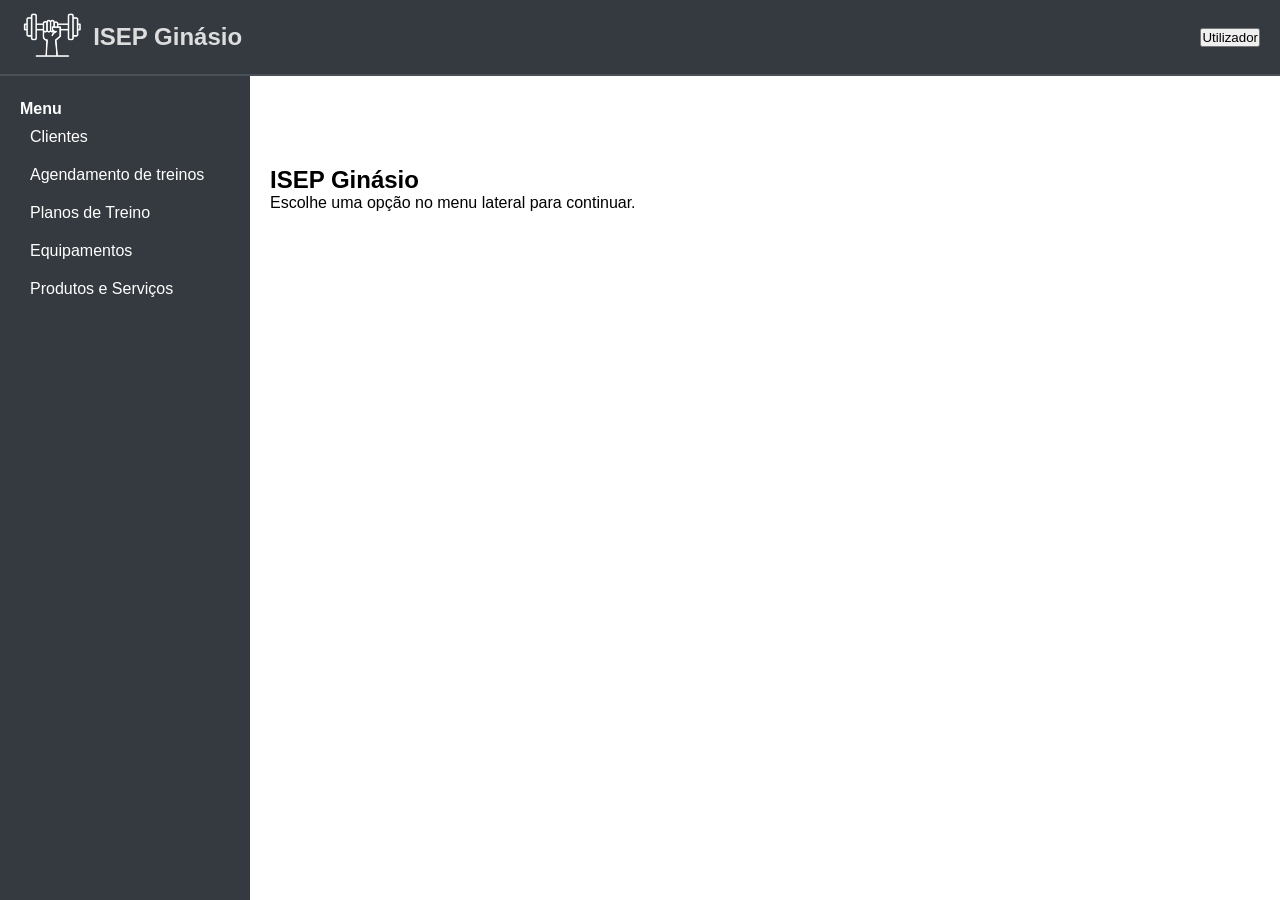
<file: backend/index.html>
<!DOCTYPE html>
<html lang="pt">

<head>
    <meta charset="UTF-8">
    <meta name="viewport" content="width=device-width, initial-scale=1.0">
    <title>Document</title>
    <!-- favicon -->
    <link rel="shortcut icon" href="assets/img/gym125.png" type="image/png">
    <!-- estilos -->
    <link rel="stylesheet" href="assets/css/admin.css">
</head>

<body>
    <!-- Navbar -->
    <header class="bng-navbar-menu">

        <div>
            <!-- Logo e Nome -->
            <a href="index.html">
                <img src="assets/img/gym125_white.png" alt="Logo do ISEP Ginásio">
            </a>
            <h3>ISEP Ginásio</h3>
        </div>
        <div>
            <button>Utilizador</button>
        </div>

    </header>

    <!-- Sidebar -->
    <aside class="sidebar">
        <h4>Menu</h4>
        <nav>
            <a href="views/clientes.html">Clientes</a>
            <a href="views/agendamento.html">Agendamento de treinos</a>
            <a href="views/plano_treino.html">Planos de Treino</a>
            <a href="views/equipamentos.html">Equipamentos</a>
            <a href="views/produtos_servicos.html">Produtos e Serviços</a>
        </nav>
    </aside>

    <!-- Conteúdo Principal -->
    <main class="content">
        <section>
            <h2>ISEP Ginásio</h2>
            <p>Escolhe uma opção no menu lateral para continuar.</p>
        </section>
    </main>

</body>

</html>
</file>
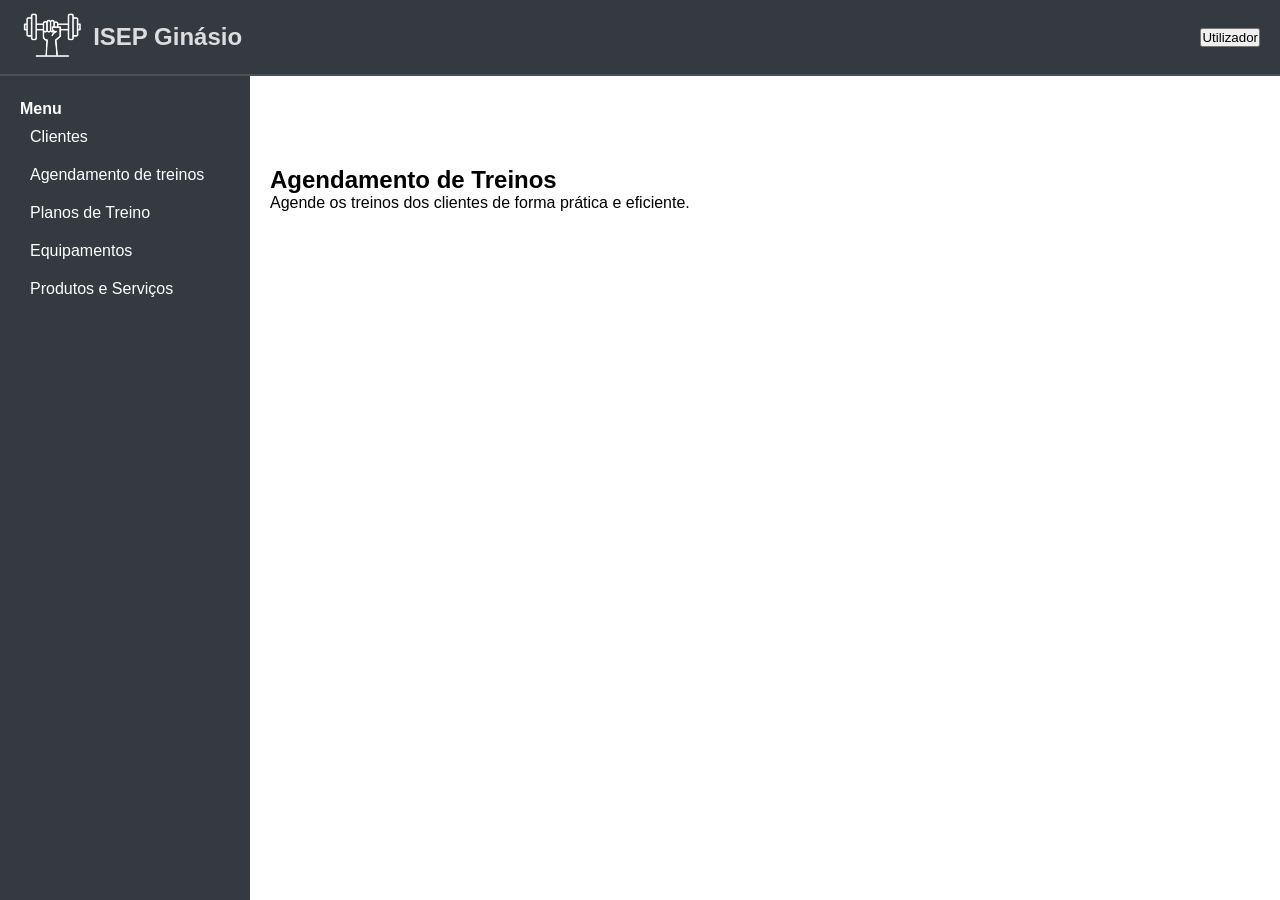
<file: backend/views/agendamento.html>
<!DOCTYPE html>
<html lang="pt">

<head>
    <meta charset="UTF-8">
    <meta name="viewport" content="width=device-width, initial-scale=1.0">
    <title>Document</title>
    <!-- favicon -->
    <link rel="shortcut icon" href="../assets/img/gym125.png" type="image/png">
    <!-- estilos -->
    <link rel="stylesheet" href="../assets/css/admin.css">
</head>

<body>
    <!-- Navbar -->
    <header class="bng-navbar-menu">

        <div>
            <!-- Logo e Nome -->
            <a href="../index.html">
                <img src="../assets/img/gym125_white.png" alt="Logo do ISEP Ginásio">
            </a>
            <h3>ISEP Ginásio</h3>
        </div>

        <div>
            <button>Utilizador</button>
        </div>

    </header>

    <!-- Sidebar -->
    <aside class="sidebar">
        <h4>Menu</h4>
        <nav>
            <a href="clientes.html">Clientes</a>
            <a href="agendamento.html">Agendamento de treinos</a>
            <a href="plano_treino.html">Planos de Treino</a>
            <a href="equipamentos.html">Equipamentos</a>
            <a href="produtos_servicos.html">Produtos e Serviços</a>
        </nav>
    </aside>

    <!-- Conteúdo Principal -->
    <main class="content">
        <section>
            <h2>Agendamento de Treinos</h2>
            <p>Agende os treinos dos clientes de forma prática e eficiente.</p>
        </section>
    </main>

</body>

</html>
</file>
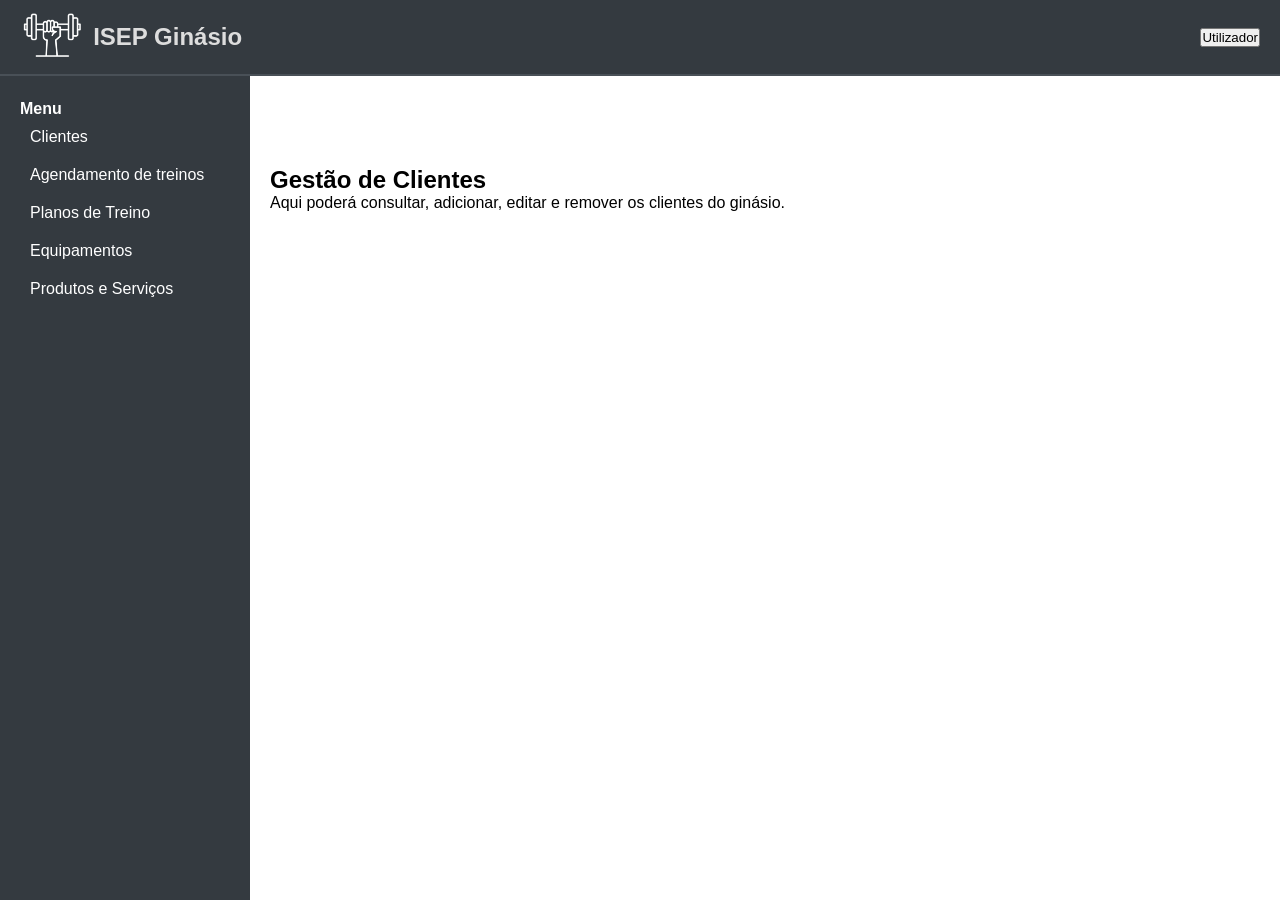
<file: backend/views/clientes.html>
<!DOCTYPE html>
<html lang="pt">

<head>
    <meta charset="UTF-8">
    <meta name="viewport" content="width=device-width, initial-scale=1.0">
    <title>Document</title>
    <!-- favicon -->
    <link rel="shortcut icon" href="../assets/img/gym125.png" type="image/png">
    <!-- estilos -->
    <link rel="stylesheet" href="../assets/css/admin.css">
</head>

<body>
    <!-- Navbar -->
    <header class="bng-navbar-menu">

        <div>
            <!-- Logo e Nome -->
            <a href="../index.html">
                <img src="../assets/img/gym125_white.png" alt="Logo do ISEP Ginásio">
            </a>
            <h3>ISEP Ginásio</h3>
        </div>

        <div>
            <button>Utilizador</button>
        </div>

    </header>

    <!-- Sidebar -->
    <aside class="sidebar">
        <h4>Menu</h4>
        <nav>
            <a href="clientes.html">Clientes</a>
            <a href="agendamento.html">Agendamento de treinos</a>
            <a href="plano_treino.html">Planos de Treino</a>
            <a href="equipamentos.html">Equipamentos</a>
            <a href="produtos_servicos.html">Produtos e Serviços</a>
        </nav>
    </aside>

    <!-- Conteúdo Principal -->
    <main class="content">
        <section>
            <h2>Gestão de Clientes</h2>
            <p>Aqui poderá consultar, adicionar, editar e remover os clientes do ginásio.</p>
        </section>
    </main>

</body>

</html>
</file>
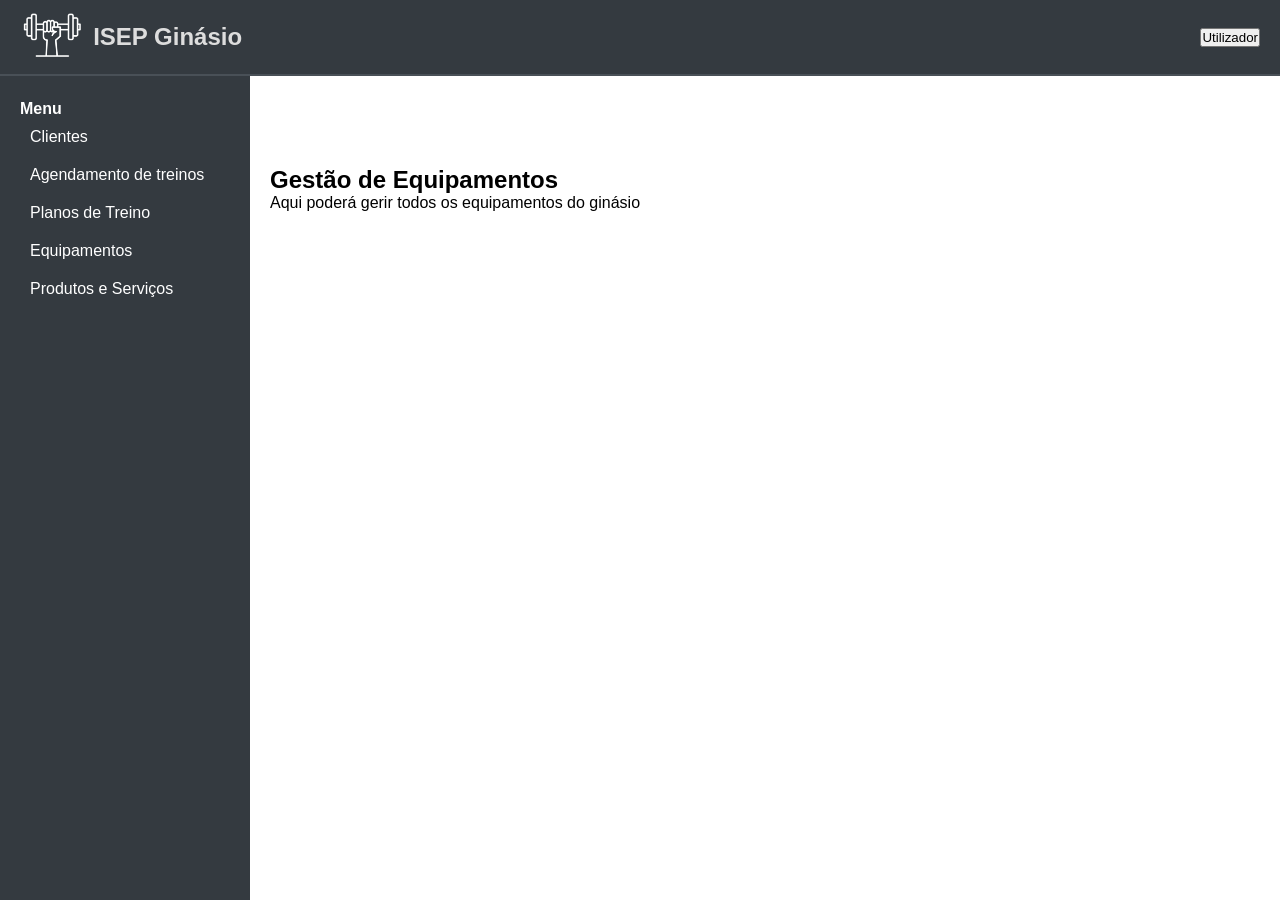
<file: backend/views/equipamentos.html>
<!DOCTYPE html>
<html lang="pt">

<head>
    <meta charset="UTF-8">
    <meta name="viewport" content="width=device-width, initial-scale=1.0">
    <title>Document</title>
    <!-- favicon -->
    <link rel="shortcut icon" href="../assets/img/gym125.png" type="image/png">
    <!-- estilos -->
    <link rel="stylesheet" href="../assets/css/admin.css">
</head>

<body>
    <!-- Navbar -->
    <header class="bng-navbar-menu">

        <div>
            <!-- Logo e Nome -->
            <a href="../index.html">
                <img src="../assets/img/gym125_white.png" alt="Logo do ISEP Ginásio">
            </a>

            <h3>ISEP Ginásio</h3>
        </div>

        <div>
            <button>Utilizador</button>
        </div>

    </header>

    <!-- Sidebar -->
    <aside class="sidebar">
        <h4>Menu</h4>
        <nav>
            <a href="clientes.html">Clientes</a>
            <a href="agendamento.html">Agendamento de treinos</a>
            <a href="plano_treino.html">Planos de Treino</a>
            <a href="equipamentos.html">Equipamentos</a>
            <a href="produtos_servicos.html">Produtos e Serviços</a>
        </nav>
    </aside>

    <!-- Conteúdo Principal -->
    <main class="content">
        <section>
            <h2>Gestão de Equipamentos</h2>
            <p>Aqui poderá gerir todos os equipamentos do ginásio</p>
        </section>
    </main>

</body>

</html>
</file>
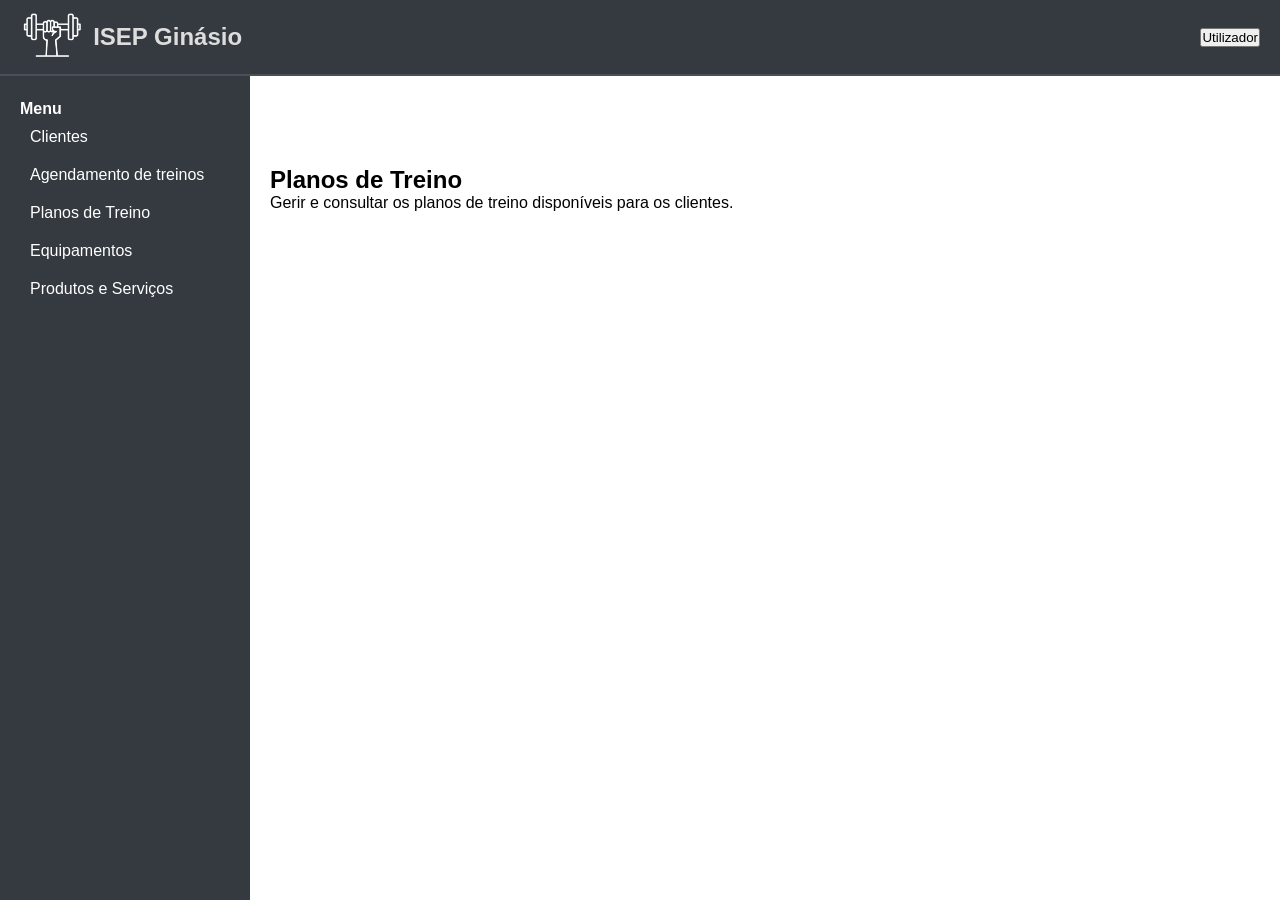
<file: backend/views/plano_treino.html>
<!DOCTYPE html>
<html lang="pt">

<head>
    <meta charset="UTF-8">
    <meta name="viewport" content="width=device-width, initial-scale=1.0">
    <title>Document</title>
   <!-- favicon -->
    <link rel="shortcut icon" href="../assets/img/gym125.png" type="image/png">
    <!-- estilos -->
    <link rel="stylesheet" href="../assets/css/admin.css">
</head>

<body>
    <!-- Navbar -->
    <header class="bng-navbar-menu">

        <div>
            <!-- Logo e Nome -->
            <a href="../index.html">
                <img src="../assets/img/gym125_white.png" alt="Logo do ISEP Ginásio">
            </a>
            <h3>ISEP Ginásio</h3>
        </div>

        <div>
            <button>Utilizador</button>
        </div>

    </header>

    <!-- Sidebar -->
    <aside class="sidebar">
        <h4>Menu</h4>
        <nav>
            <a href="clientes.html">Clientes</a>
            <a href="agendamento.html">Agendamento de treinos</a>
            <a href="plano_treino.html">Planos de Treino</a>
            <a href="equipamentos.html">Equipamentos</a>
            <a href="produtos_servicos.html">Produtos e Serviços</a>
        </nav>
    </aside>

    <!-- Conteúdo Principal -->
    <main class="content">
        <section>
            <h2>Planos de Treino</h2>
            <p>Gerir e consultar os planos de treino disponíveis para os clientes.</p>
        </section>
    </main>

</body>

</html>
</file>
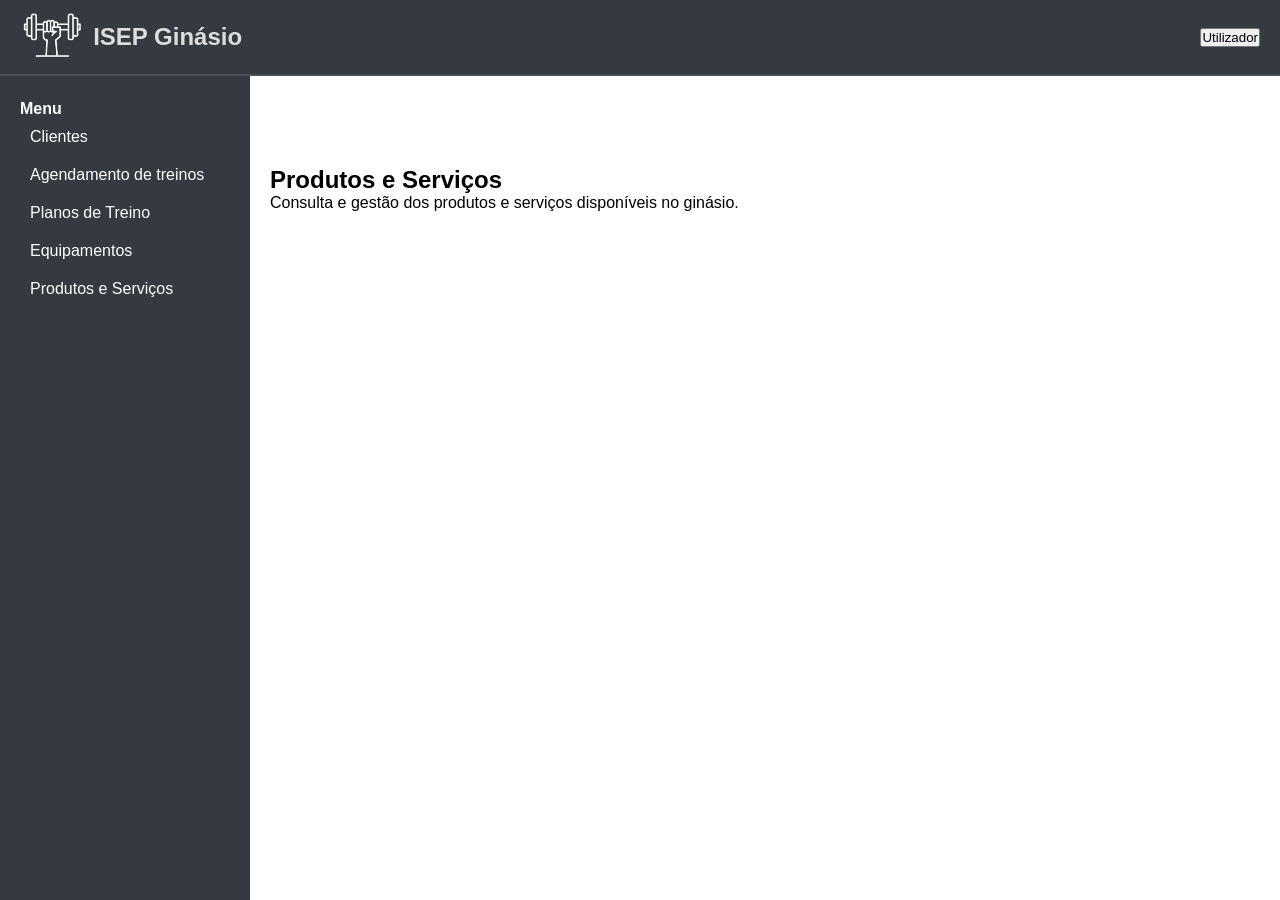
<file: backend/views/produtos_servicos.html>
<!DOCTYPE html>
<html lang="pt">

<head>
    <meta charset="UTF-8">
    <meta name="viewport" content="width=device-width, initial-scale=1.0">
    <title>Document</title>
    <!-- favicon -->
    <link rel="shortcut icon" href="../assets/img/gym125.png" type="image/png">
    <!-- estilos -->
    <link rel="stylesheet" href="../assets/css/admin.css">
</head>

<body>
    <!-- Navbar -->
    <header class="bng-navbar-menu">

        <div>
            <!-- Logo e Nome -->
            <a href="../index.html">
                <img src="../assets/img/gym125_white.png" alt="Logo do ISEP Ginásio">
            </a>
            <h3>ISEP Ginásio</h3>
        </div>

        <div>
            <button>Utilizador</button>
        </div>

    </header>

    <!-- Sidebar -->
    <aside class="sidebar">
        <h4>Menu</h4>
        <nav>
            <a href="clientes.html">Clientes</a>
            <a href="agendamento.html">Agendamento de treinos</a>
            <a href="plano_treino.html">Planos de Treino</a>
            <a href="equipamentos.html">Equipamentos</a>
            <a href="produtos_servicos.html">Produtos e Serviços</a>
        </nav>
    </aside>

    <!-- Conteúdo Principal -->
    <main class="content">
        <section>
            <h2>Produtos e Serviços</h2>
            <p>Consulta e gestão dos produtos e serviços disponíveis no ginásio.</p>
        </section>
    </main>

</body>

</html>
</file>
<file: backend/assets/css/admin.css>
/* Seletor universal - aplica-se a todos os elementos da página */
* {
    margin: 0;
    /* Remove margens externas padrão */
    padding: 0;
    /* Remove preenchimentos internos padrão */
    box-sizing: border-box;
    /* Inclui bordas e preenchimento no cálculo da largura/altura */
    font-family: Arial, Helvetica, sans-serif;
    /* Define a fonte principal usada no site */
}

.bng-navbar-menu {
    background-color: #343a40;
    /* Cor de fundo escura */
    display: flex;
    /* Organiza os elementos na horizontal */
    align-items: center;
    /* Alinha os elementos verticalmente ao centro */
    justify-content: space-between;
    /* Espaço entre o logótipo e o botão */
    padding: 10px 20px;
    /* Espaçamento interno */
    position: sticky;
    /* Fixa a barra no topo ao fazer scroll */
    top: 0;
    /* Alinha ao topo da janela */
    border-bottom: 2px solid #495057;
    /* Linha inferior */
    z-index: 1000;
    /* Fica acima da sidebar */
}

.bng-navbar-menu div {
    display: flex;
    align-items: center;
    /* Organização horizontal dos elementos internos */
    /* Alinhamento vertical ao centro */
}

.bng-navbar-menu img {
    height: 50px;
    margin-right: 10px;
    /* Altura do logótipo */
    /* Espaço entre o logótipo e o título */
}

.bng-navbar-menu h3 {
    font-size: 1.5em;
    color: #dddddd;
    /* Tamanho da letra do título */
    /* Cor do texto (cinza claro) */
}

/* Estilos para o menu lateral fixo (sidebar) */
.sidebar {
    width: 250px;
    height: 100vh;
    background-color: #343a40;
    color: white;
    padding: 100px 20px 20px;
    position: fixed;
    left: 0;
    top: 0;
    bottom: 0;
    /* Largura da barra lateral */
    /* Altura total da janela */
    /* Fundo escuro */
    /* Texto branco */
    /* Espaçamento interno */
    /* Fixa à esquerda do ecrã */
}

/* Estilos para os links dentro da sidebar */
.sidebar a {
    display: flex;
    align-items: center;
    color: white;
    text-decoration: none;
    padding: 10px;
    border-radius: 5px;
    transition: background 0.3s;
    /* Organização horizontal interna */
    /* Alinhamento vertical ao centro */
    /* Cor do texto dos links */
    /* Remove o sublinhado */
    /* Espaçamento interno */
    /* Cantos arredondados */
    /* Animação ao passar o rato */
}

.sidebar a:hover {
    background-color: rgb(57, 86, 179);
}

/* Ajuste do conteúdo para não ficar sob a navbar */
.content {
    margin-left: 250px;
    margin-top: 70px;
    flex-grow: 1;
    padding: 20px;
    /* Afasta o conteúdo da sidebar (largura da sidebar) */
    /* Espaço para não ficar por baixo da navbar */
    /* Permite que o conteúdo cresça conforme o espaço disponível */
    /* Espaçamento interno para melhor leitura */
}
</file>
